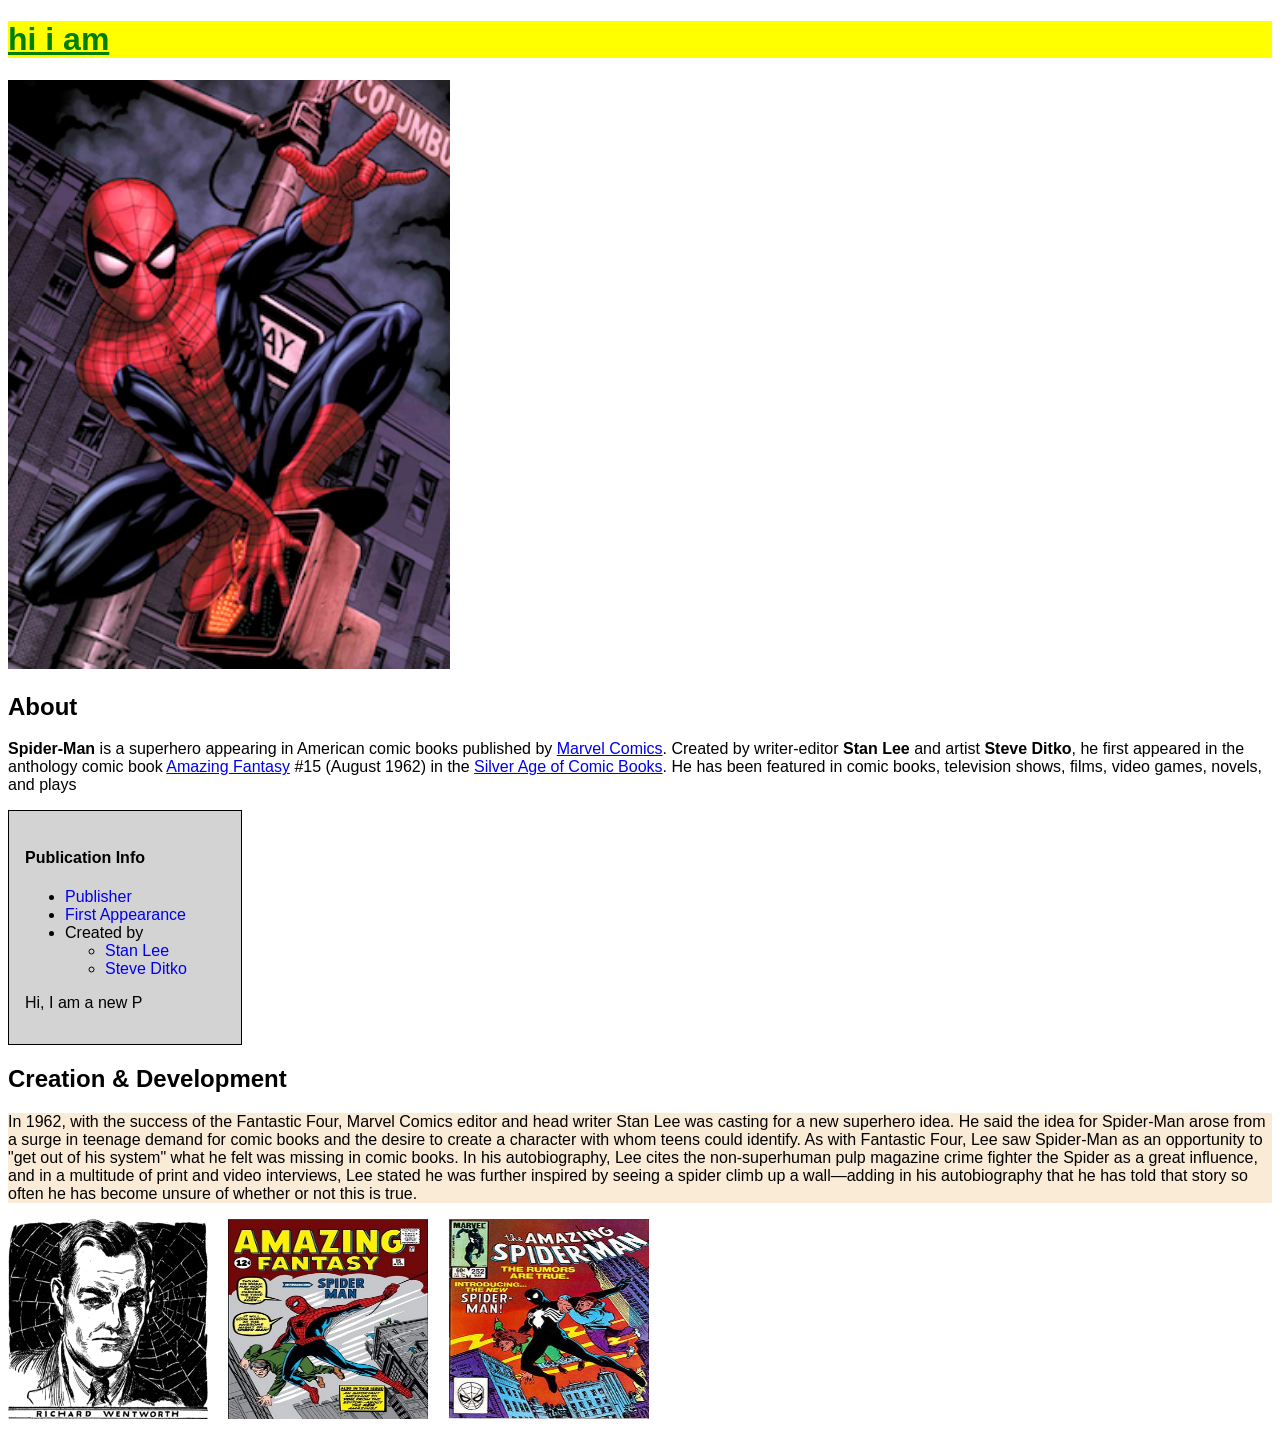
<file: javascript 10/index.html>
<!DOCTYPE html>
<html lang="en">

<head>
  <meta charset="UTF-8" />
  <meta http-equiv="X-UA-Compatible" content="IE=edge" />
  <meta name="viewport" content="width=device-width, initial-scale=1.0" />
  <title>Spider-Man</title>
  <link rel="stylesheet" href="style.css" />
</head>

<body>
  <h1>Spider Man</h1>
  <img src="assets/spiderman_img.png" id="mainImg" />
  <h2>About</h2>
  <p>
    <b>Spider-Man</b> is a superhero appearing in American comic books
    published by
    <a href="https://www.google.com/search?q=Marvel+Comics">Marvel Comics</a>.
    Created by writer-editor <b>Stan Lee</b> and artist <b>Steve Ditko</b>, he
    first appeared in the anthology comic book
    <a href="https://www.google.com/search?q=Amazing+Fantasy">Amazing Fantasy</a>
    #15 (August 1962) in the <a href="#">Silver Age of Comic Books</a>. He has
    been featured in comic books, television shows, films, video games,
    novels, and plays
  </p>

  <div class="box">
    <h4>Publication Info</h4>
    <ul>
      <li><a href="#" class="boxLink">Publisher</a></li>
      <li><a href="#" class="boxLink">First Appearance</a></li>
      <li>
        Created by
        <ul>
          <li><a href="#" class="boxLink">Stan Lee</a></li>
          <li><a href="#" class="boxLink">Steve Ditko</a></li>
        </ul>
      </li>
    </ul>
  </div>

  <h2>Creation & Development</h2>
  <p id="description">
    In 1962, with the success of the Fantastic Four, Marvel Comics editor and
    head writer Stan Lee was casting for a new superhero idea. He said the
    idea for Spider-Man arose from a surge in teenage demand for comic books
    and the desire to create a character with whom teens could identify. As
    with Fantastic Four, Lee saw Spider-Man as an opportunity to "get out of
    his system" what he felt was missing in comic books. In his autobiography,
    Lee cites the non-superhuman pulp magazine crime fighter the Spider as a
    great influence, and in a multitude of print and video interviews, Lee
    stated he was further inspired by seeing a spider climb up a wall—adding
    in his autobiography that he has told that story so often he has become
    unsure of whether or not this is true.
  </p>
  <div class="images">
    <img src="assets/creation_1.png" class="oldImg" />
    <img src="assets/creation_2.jpeg" class="oldImg" />
    <img src="assets/creation_3.jpeg" class="oldImg" />
  </div>
  <script src="script.js"></script>
</body>

</html>
</file>
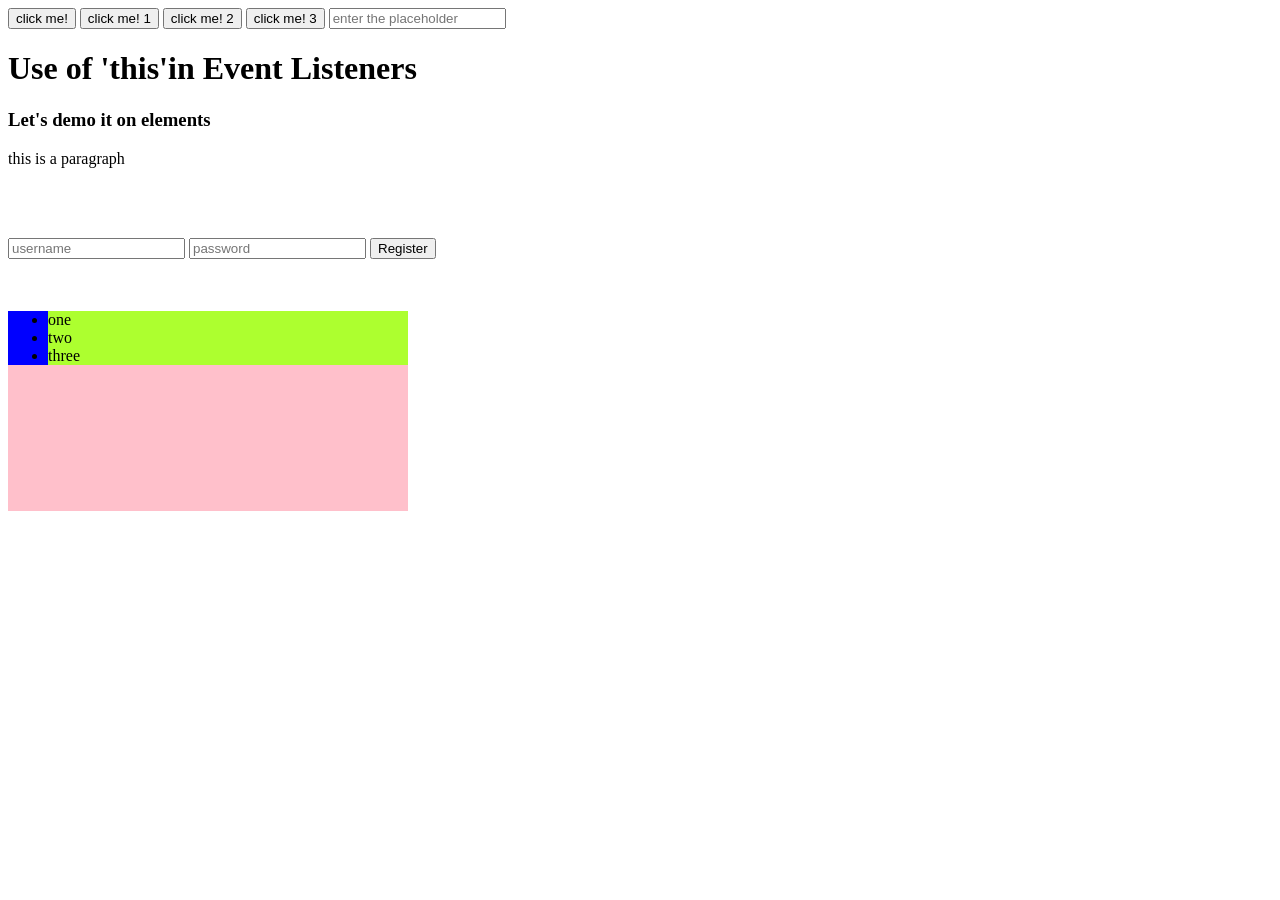
<file: javasrcipt 11/index.html>
<!DOCTYPE html>
<html>

<head>
  <meta charset="utf-8">
  <meta name="viewport" content="width=device-width">
  <title>javascript 11</title>
  <link href="style.css" rel="stylesheet" type="text/css" />
</head>

<body>

  <button>click me! </button>
  <button>click me! 1 </button>
  <button>click me! 2 </button>
  <button>click me! 3 </button>
  <input placeholder="enter the placeholder" type="text"">
  <h1>Use of 'this'in Event Listeners </h1>
  <h3>Let's demo it on elements</h3>
  <p> this is a paragraph </p>
<br>
<br>
<br>
  <form action=" /action">
  <input placeholder="username" type="text" id="user">
  <input placeholder="password" type="password" id="pass">
  <button>Register</button>
  </form>
<br>
<br>
<div>
  <ul>
    <li>one</li>
    <li>two</li>
    <li>three</li>
  </ul>
</div>


  <script src=" script.js"></script>
</body>

</html>
</file>
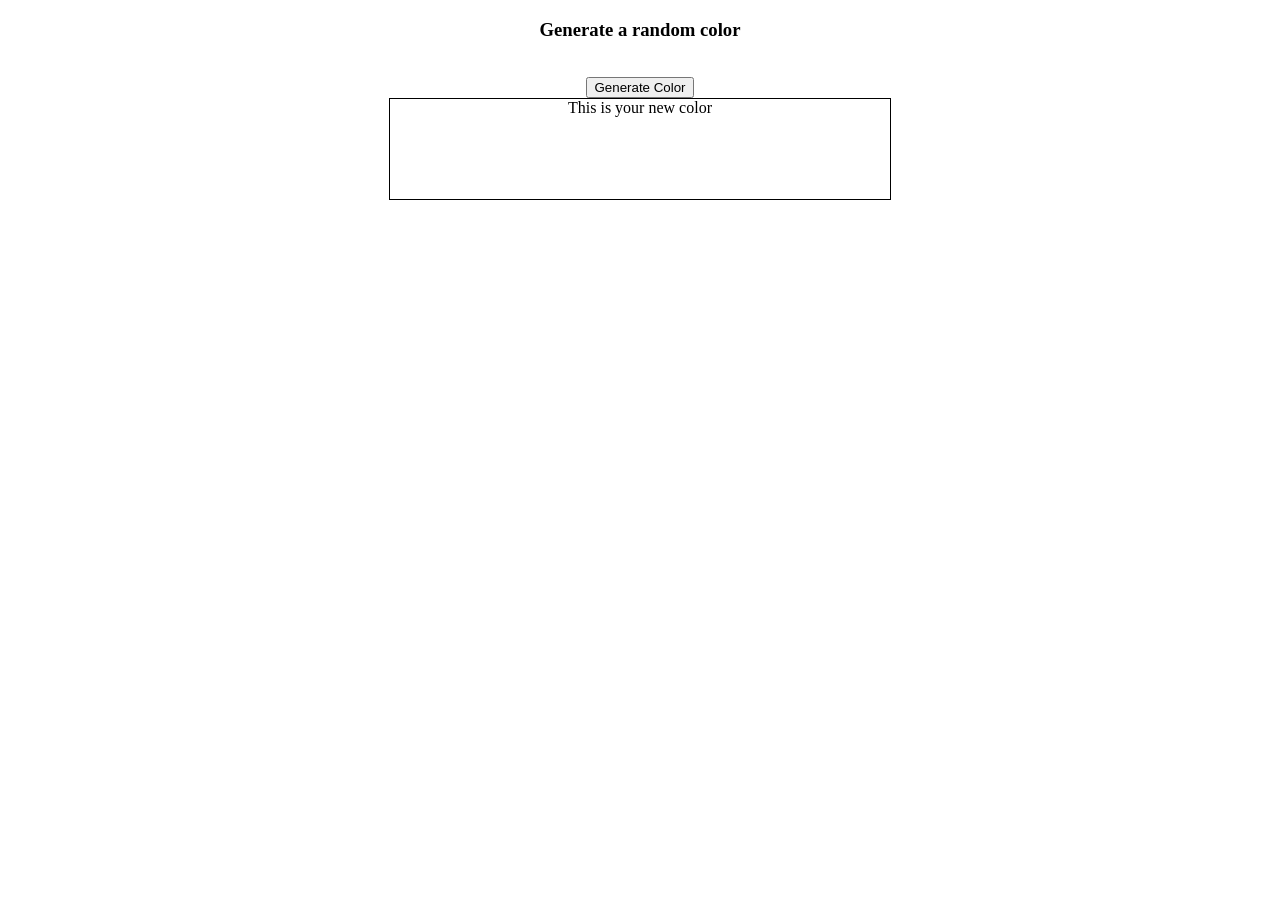
<file: project color changer/index.html>
<!DOCTYPE html>
<html>

<head>
  <meta charset="utf-8">
  <meta name="viewport" content="width=device-width">
  <title>color changer</title>
  <link href="style.css" rel="stylesheet" type="text/css" />
</head>

<body>
  <h3>Generate a random color</h3>
  <br>
  <button>Generate Color</button>
  <br>
  <div> This is your new color </div>
  <br>
  <script src="script.js"></script>
</body>

</html>
</file>
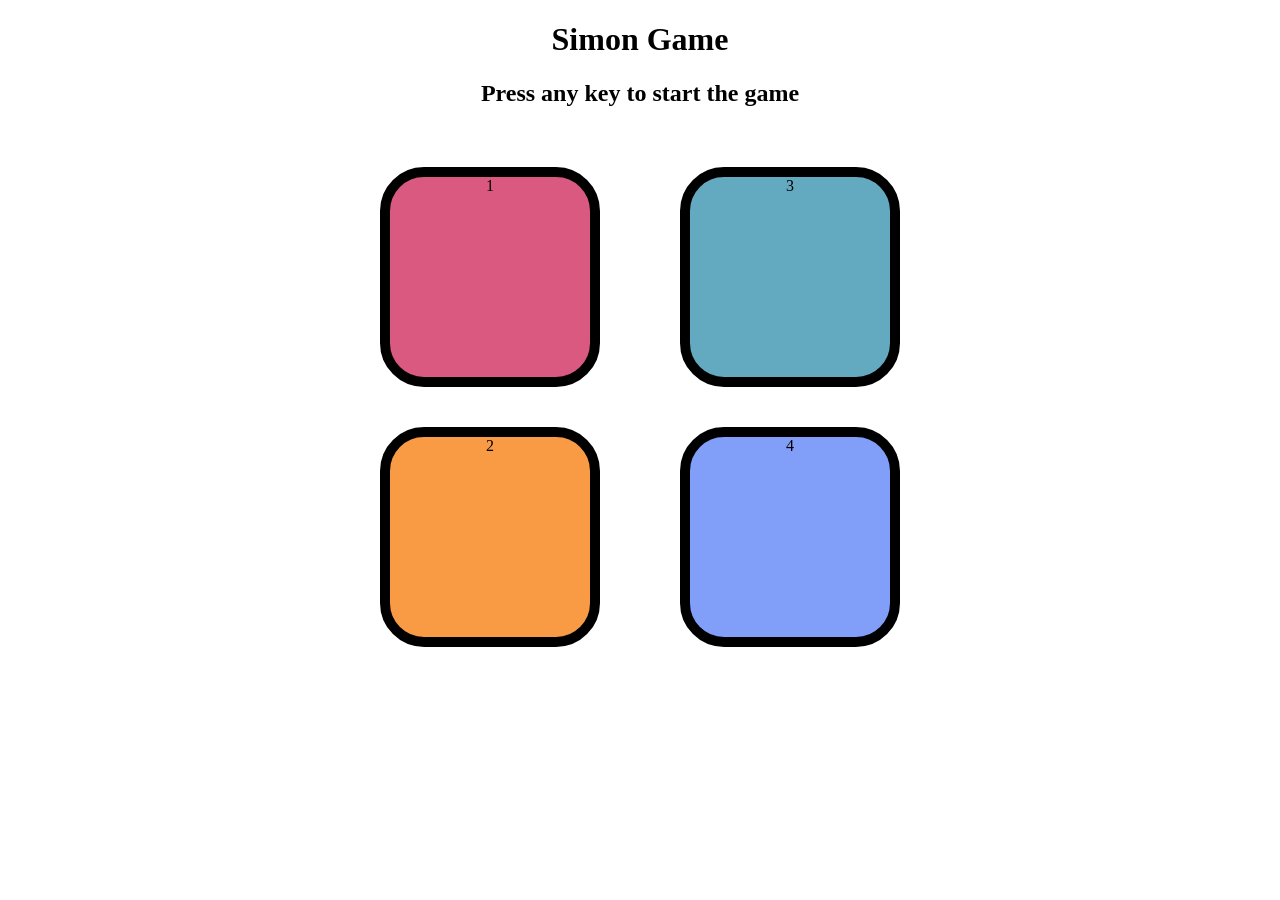
<file: saiman say game/index.html>
<!DOCTYPE html>
<html lang="en">
<link rel="stylesheet" href="style.css">

<head>
  <meta charset="UTF-8">
  <meta name="viewport" content="width=device-width, initial-scale=1.0">
  <title>Document</title>
</head>

<body>
  <h1>Simon Game</h1>
  <h2>Press any key to start the game</h2>
  <div class="btn-container">

    <div class="line-one">
      <div class="btn  red" id="red" 
      type="button">1</div>
      <div class="btn  yellow" id="yellow" type="button">2</div>
    </div>
    <div class="line-two">
      <div class="btn  green" id="green" type="button">3</div>
      <div class="btn  purple" id="purple" type="button">4</div>
    </div>
  </div>
  <script src="script.js"></script>
</body>

</html>
</file>
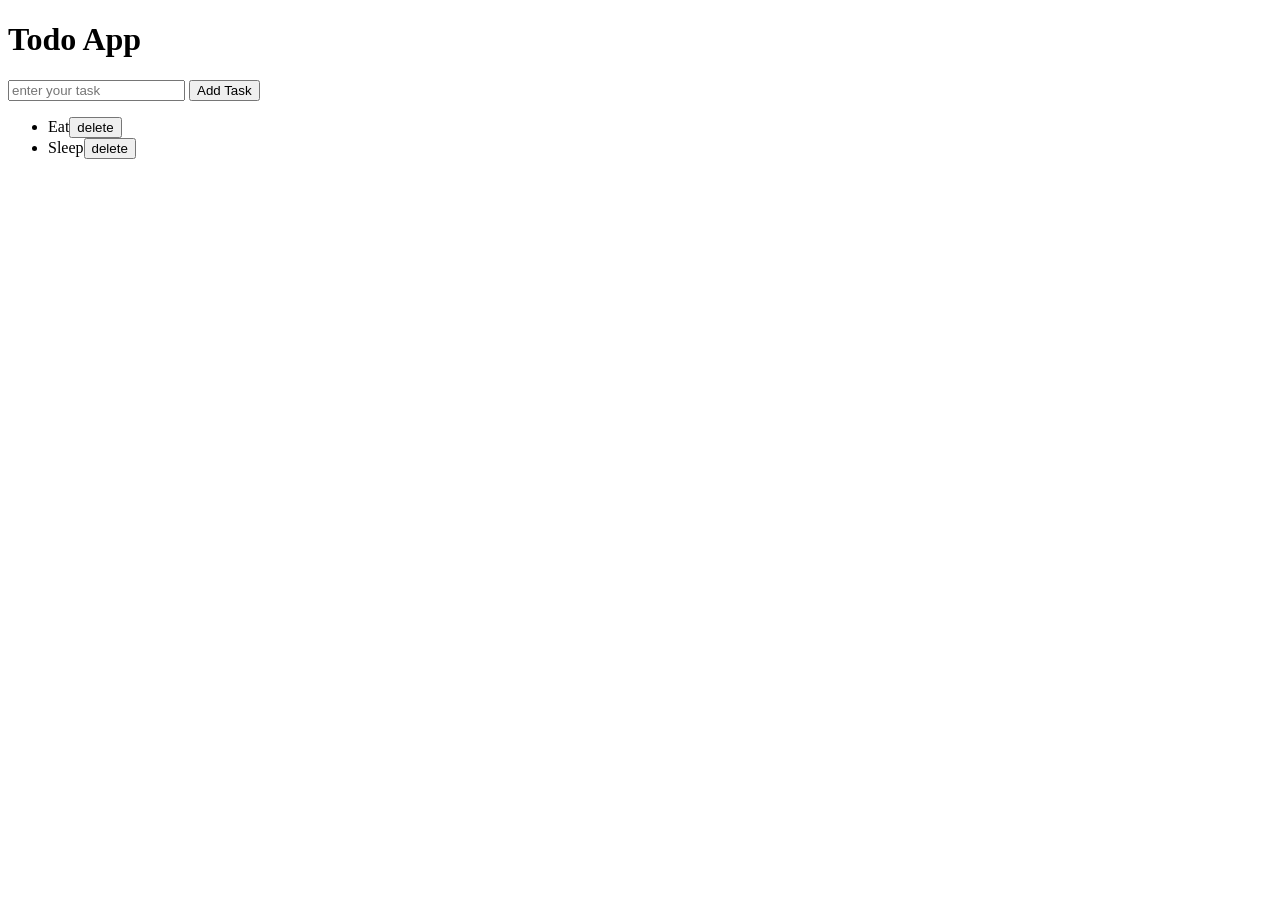
<file: todo app/index.html>
<!DOCTYPE html>
<html lang="en">

<head>
  <meta charset="UTF-8">
  <meta name="viewport" content="width=device-width, initial-scale=1.0">
  <title>Document</title>
</head>

<body>
  <h1>Todo App</h1>
  <input placeholder="enter your task">
  <button>Add Task</button>
  <ul>
    <li>Eat<button class="delete">delete</button></li>
    <li>Sleep<button class="delete">delete</button></li>
  </ul>


  <script src="script.js"></script>
</body>

</html>
</file>
<file: javascript 10/style.css>
body {
  font-family: Arial;
}

.green {
  color: green;
  text-decoration: underline black wavy;
}

.underline {
  text-decoration: underline purple wavy;
}

#mainImg {
  width: 35%;
}

.box {
  border: 0.25px solid black;
  background-color: lightgray;
  width: 200px;
  padding: 1rem;
}

.boxLink {
  text-decoration: none;
}

.oldImg {
  height: 200px;
  width: 200px;
  margin-right: 1rem;
}

#description {
  background-color: antiquewhite;
}
</file>
<file: javasrcipt 11/style.css>
div {
  background-color: pink;
  height: 200px;
  width: 400px;
}

ul {
  background-color: blue;
}

li {
  background-color: greenyellow;
}
</file>
<file: project color changer/style.css>
html {
  height: 100%;
  width: 100%;
}

body {
  text-align: center;
}

div {
  height: 100px;
  width: 500px;
  border: 1px solid black;
  margin: auto;
}
</file>
<file: saiman say game/style.css>
body {
  text-align: center;
}

.btn {
  height: 200px;
  width: 200px;
  border-radius: 20%;
  border: 10px solid black;
  margin: 2.5rem;
}

.btn-container {
  display: flex;
  justify-content: center;
}

.yellow {
  background-color: #f99b45;
}

.red {
  background-color: #d95980;
}

.purple {
  background-color: #819ff9;
}

.green {
  background-color: #63aac0;
}

.flash {
  background-color: white;
}
.userflash {
  background-color: rgb(118, 240, 118);
}
</file>
